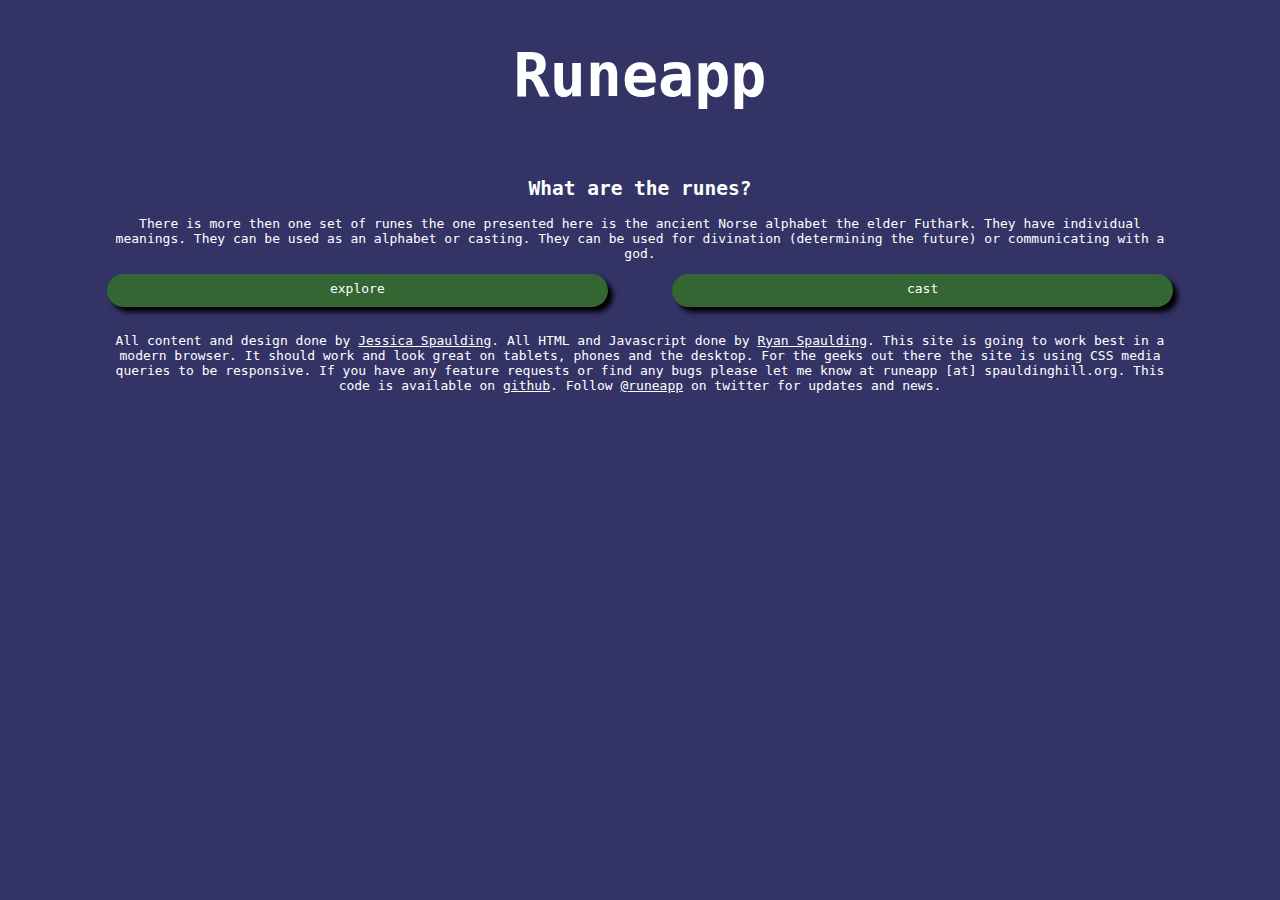
<file: index.html>
<!DOCTYPE html> 
<html lang="en-us">

<head>
	<meta charset="utf-8" />
	<title>RuneApp Phone</title>
	<meta name="author" content="Ryan Spaulding">
	<meta name="viewport" content="width=device-width, initial-scale=1.0"> 
	<!-- Date: 2011-01-09 -->
	<script language="javascript" src="jquery.min.js"></script>
	<script language="javascript" src="rune.js"></script>
	<link rel="stylesheet" href="rune.css" type="text/css" />
</head>
<body>

<div id="headline">
<h1>Runeapp</h1>
</div>
<div id="container">
<div id="what_are_runes">
	<h2>What are the runes?</h2>
	<p>
	There is more then one set of runes the one presented here is the ancient Norse alphabet the elder Futhark. They have individual meanings. They can be used as an alphabet or casting. They can be used for divination (determining the future) or communicating with a god.
	</p>
</div>
<div id="choice">
	<a href="#pre_cast" id="pre_cast_button">cast</a>
	<a href="#explore" id="explore_button">explore</a>
</div>

<div id="how_to_cast">
	<h2>Cast</h2>
	<p>
		Think of a question.
	</p>
	<a href="#cast" id="cast_button">ask the runes</a>
</div>

<div id="fehu" class="hide details">
	<h2>Fehu</h2>
	<div class="details_container">
		<canvas id="fehu_canvas"></canvas>
	 	<ul>   
			<li>portable wealth</li>
         		<li>wealth</li>
        	</ul>
	</div>
	<div class="nav_small_screen">
		<div class="table_row">
			<div class="table_cell_small table_cell_left">
				<canvas data-name="othala" class="button_canvas" id="othala_button_small_back"></canvas>
                                <a data-name="othala"  href="#othala" title="othala" class="button_link">othala</a>
			</div>
			<div class="table_cell_small table_cell_right">
				<canvas data-name="uruz" class="button_canvas" id="uruz_button_small_forward"></canvas>
				<a data-name="uruz" href="#uruz" title="uruz" class="button_link">uruz</a>
			</div>
		</div>
	</div>
</div><!-- end of fehu -->

<div id="uruz" class="hide details">
	<h2>Uruz</h2>
	<div class="details_container">
		<canvas id="uruz_canvas"></canvas>
	 	<ul>   
         		<li>ox</li>
        	</ul>
	</div>
	<div class="nav_small_screen">
		<div class="table_row">
			<div class="table_cell_small table_cell_left">
				<canvas data-name="fehu" class="button_canvas" id="fehu_button_small_back"></canvas>
                                <a data-name="fehu" href="#fehu" title="fehu" class="button_link">fehu</a>
			</div>
			<div class="table_cell_small table_cell_right">
				<canvas data-name="thurisaz" class="button_canvas" id="thurisaz_button_small_forward"></canvas>
                                <a data-name="thurisaz" href="#thurisaz" title="thurisaz" class="button_link">thurisaz</a>
			</div>
		</div>
	</div>
</div><!-- end of uruz -->

<div id="thurisaz" class="hide details">
	<h2>Thurisaz</h2>
	<div class="details_container">
		<canvas id="thurisaz_canvas"></canvas>
	 	<ul>   
         		<li>Thor&#39;s rune</li>
        	</ul>
	</div>
	<div class="nav_small_screen">
		<div class="table_row">
			<div class="table_cell_small table_cell_left">
				<canvas data-name="uruz" class="button_canvas" id="uruz_button_small_back"></canvas>
				<a data-name="uruz" href="#uruz" title="uruz" class="button_link">uruz</a>
			</div>
			<div class="table_cell_small table_cell_right">
				<canvas data-name="ansuz" class="button_canvas" id="ansuz_button_small_forward"></canvas>
                                <a data-name="ansuz" href="#ansuz" title="ansuz" class="button_link">ansuz</a>
			</div>
		</div>
	</div>
</div><!-- end of thurisaz -->

<div id="ansuz" class="hide details">
	<h2>Ansuz</h2>
	<div class="details_container">
		<canvas id="ansuz_canvas"></canvas>
	 	<ul>   
         		<li>wisdom</li>
        	</ul>
	</div>
	<div class="nav_small_screen">
		<div class="table_row">
			<div class="table_cell_small table_cell_left">
				<canvas data-name="thurisaz" class="button_canvas" id="thurisaz_button_small_back"></canvas>
                                <a data-name="thurisaz" href="#thurisaz" title="thurisaz" class="button_link">thurisaz</a>
			</div>
			<div class="table_cell_small table_cell_right">
				<canvas data-name="raidho" class="button_canvas" id="raidho_button_small_forward"></canvas>
                                <a data-name="raidho" href="#raidho" title="raidho" class="button_link">raidho</a>
			</div>
		</div>
	</div>
</div><!-- end of ansuz -->

<div id="raidho" class="hide details">
	<h2>Raidho</h2>
	<div class="details_container">
		<canvas id="raidho_canvas"></canvas>
	 	<ul>   
         		<li>ride</li>
        	</ul>
	</div>
	<div class="nav_small_screen">
		<div class="table_row">
			<div class="table_cell_small table_cell_left">
				<canvas data-name="ansuz" class="button_canvas" id="ansuz_button_small_back"></canvas>
                                <a data-name="ansuz" href="#ansuz" title="ansuz" class="button_link">ansuz</a>
			</div>
			<div class="table_cell_small table_cell_right">
				<canvas data-name="kenaz" class="button_canvas" id="kenaz_button_small_forward"></canvas>
                                <a data-name="kenaz" href="#kenaz" title="kenaz" class="button_link">kenaz</a>
			</div>
		</div>
	</div>
</div><!-- end of ansuz -->

<div id="kenaz" class="hide details">
	<h2>Kenaz</h2>
	<div class="details_container">
		<canvas id="kenaz_canvas"></canvas>
	 	<ul>   
         		<li>torch</li>
			<li>knowing</li>
        	</ul>
	</div>
	<div class="nav_small_screen">
		<div class="table_row">
			<div class="table_cell_small table_cell_left">
				<canvas data-name="raidho" class="button_canvas" id="raidho_button_small_back"></canvas>
                                <a data-name="raidho" href="#raidho" title="raidho" class="button_link">raidho</a>
			</div>
			<div class="table_cell_small table_cell_right">
				<canvas data-name="gebo" class="button_canvas" id="gebo_button_small_forward"></canvas>
                                <a data-name="gebo" href="#gebo" title="gebo" class="button_link">gebo</a>
			</div>
		</div>
	</div>
</div><!-- end of kenaz -->

<div id="gebo" class="hide details">
	<h2>Gebo</h2>
	<div class="details_container">
		<canvas id="gebo_canvas"></canvas>
	 	<ul>   
         		<li>gift</li>
        	</ul>
	</div>
	<div class="nav_small_screen">
		<div class="table_row">
			<div class="table_cell_small table_cell_left">
				<canvas data-name="kenaz" class="button_canvas" id="kenaz_button_small_back"></canvas>
                                <a data-name="kenaz" href="#kenaz" title="kenaz" class="button_link">kenaz</a>
			</div>
			<div class="table_cell_small table_cell_right">
				<canvas data-name="wunjo" class="button_canvas" id="wunjo_button_small_forward"></canvas>
                                <a data-name="wunjo" href="#wunjo" title="wunjo" class="button_link">wunjo</a>
			</div>
		</div>
	</div>
</div><!-- end of gebo -->

<div id="wunjo" class="hide details">
	<h2>Wunjo</h2>
	<div class="details_container">
		<canvas id="wunjo_canvas"></canvas>
	 	<ul>   
         		<li>joy</li>
			<li>happiness</li>
        	</ul>
	</div>
	<div class="nav_small_screen">
		<div class="table_row">
			<div class="table_cell_small table_cell_left">
				<canvas data-name="gebo" class="button_canvas" id="gebo_button_small_back"></canvas>
                                <a data-name="gebo" href="#gebo" title="gebo" class="button_link">gebo</a>
			</div>
			<div class="table_cell_small table_cell_right">
				<canvas data-name="hagalaz" class="button_canvas" id="hagalaz_button_small_forward"></canvas>
                                <a data-name="hagalaz" href="#hagalaz" title="hagalaz" class="button_link">hagalaz</a>
			</div>
		</div>
	</div>
</div><!-- end of wunjo -->

<div id="hagalaz" class="hide details">
	<h2>Hagalaz</h2>
	<div class="details_container">
		<canvas id="hagalaz_canvas"></canvas>
		 <ul>   
         		<li>hail</li>
			<li>chaos</li>
			<li>violent change</li>
        	</ul>
	</div>
	<div class="nav_small_screen">
		<div class="table_row">
			<div class="table_cell_small table_cell_left">
				<canvas data-name="wunjo" class="button_canvas" id="wunjo_button_small_back"></canvas>
                                <a data-name="wunjo" href="#wunjo" title="wunjo" class="button_link">wunjo</a>
			</div>
			<div class="table_cell_small table_cell_right">
				<canvas data-name="naudhiz" class="button_canvas" id="naudhiz_button_small_forward"></canvas>
                                <a data-name="naudhiz" href="#naudhiz" title="naudhiz" class="button_link">naudhiz</a>
			</div>
		</div>
	</div>
</div><!-- end of hagalaz -->

<div id="naudhiz" class="hide details">
	<h2>Naudhiz</h2>
	<div class="details_container">
		<canvas id="naudhiz_canvas"></canvas>
	 	<ul>   
         		<li>need</li>
        	</ul>
	</div>
	<div class="nav_small_screen">
		<div class="table_row">
			<div class="table_cell_small table_cell_left">
				<canvas data-name="hagalaz" class="button_canvas" id="hagalaz_button_small_back"></canvas>
                                <a data-name="hagalaz" href="#hagalaz" title="hagalaz" class="button_link">hagalaz</a>
			</div>
			<div class="table_cell_small table_cell_right">
				<canvas data-name="isa" class="button_canvas" id="isa_button_small_forward"></canvas>
                                <a data-name="isa" href="#isa" title="isa" class="button_link">isa</a>
			</div>
		</div>
	</div>
</div><!-- end of naudhiz -->

<div id="isa" class="hide details">
	<h2>Isa</h2>
	<div class="details_container">
		<canvas id="isa_canvas"></canvas>
	 	<ul>   
         		<li>ice</li>
			<li>cooling off</li>
			<li>freezing or stopping</li>
        	</ul>
	</div>
	<div class="nav_small_screen">
		<div class="table_row">
			<div class="table_cell_small table_cell_left">
				<canvas data-name="naudhiz" class="button_canvas" id="naudhiz_button_small_back"></canvas>
                                <a data-name="naudhiz" href="#naudhiz" title="naudhiz" class="button_link">naudhiz</a>
			</div>
			<div class="table_cell_small table_cell_right">
				<canvas data-name="jera" class="button_canvas" id="jera_button_small_forward"></canvas>
                                <a data-name="jera" href="#jera" title="jera" class="button_link">jera</a>
			</div>
		</div>
	</div>
</div><!-- end of isa -->

<div id="jera" class="hide details">
	<h2>Jera</h2>
	<div class="details_container">
		<canvas id="jera_canvas"></canvas>
	 	<ul>   
         		<li>cycle of the year</li>
        	</ul>
	</div>
	<div class="nav_small_screen">
		<div class="table_row">
			<div class="table_cell_small table_cell_left">
				<canvas data-name="isa" class="button_canvas" id="isa_button_small_back"></canvas>
                                <a data-name="isa" href="#isa" title="isa" class="button_link">isa</a>
			</div>
			<div class="table_cell_small table_cell_right">
				<canvas data-name="eihwaz" class="button_canvas" id="eihwaz_button_small_forward"></canvas>
                                <a data-name="eihwaz" href="#eihwaz" title="eihwaz" class="button_link">eihwaz</a>
			</div>
		</div>
	</div>
</div><!-- end of jera-->

<div id="eihwaz" class="hide details">
	<h2>Eihwaz</h2>
	<div class="details_container">
		<canvas id="eihwaz_canvas"></canvas>
	 	<ul>   
         		<li>Yew Tree</li>
        	</ul>
	</div>
	<div class="nav_small_screen">
		<div class="table_row">
			<div class="table_cell_small table_cell_left">
				<canvas data-name="jera" class="button_canvas" id="jera_button_small_back"></canvas>
                                <a data-name="jera" href="#jera" title="jera" class="button_link">jera</a>
			</div>
			<div class="table_cell_small table_cell_right">
				<canvas data-name="perthro" class="button_canvas" id="perthro_button_small_forward"></canvas>
                                <a data-name="perthro" href="#perthro" title="perthro" class="button_link">perthro</a>
			</div>
		</div>
	</div>
</div><!-- end of eihwaz-->

<div id="perthro" class="hide details">
	<h2>Perthro</h2>
	<div class="details_container">
		<canvas id="perthro_canvas"></canvas>
	 	<ul>   
         		<li>cup</li>
         		<li>womb</li>
         		<li>game</li>
        	</ul>
	</div>
	<div class="nav_small_screen">
		<div class="table_row">
			<div class="table_cell_small table_cell_left">
				<canvas data-name="eihwaz" class="button_canvas" id="eihwaz_button_small_back"></canvas>
                                <a data-name="eihwaz" href="#eihwaz" title="eihwaz" class="button_link">eihwaz</a>
			</div>
			<div class="table_cell_small table_cell_right">
				<canvas data-name="elhaz" class="button_canvas" id="elhaz_button_small_forward"></canvas>
                                <a data-name="elhaz" href="#elhaz" title="elhaz" class="button_link">elhaz</a>
			</div>
		</div>
	</div>
</div><!-- end of perthro -->

<div id="elhaz" class="hide details">
	<h2>Elhaz</h2>
	<div class="details_container">
		<canvas id="elhaz_canvas"></canvas>
	 	<ul>   
         		<li>protection</li>
        	</ul>
	</div>
	<div class="nav_small_screen">
		<div class="table_row">
			<div class="table_cell_small table_cell_left">
				<canvas data-name="perthro" class="button_canvas" id="perthro_button_small_back"></canvas>
                                <a data-name="perthro" href="#perthro" title="perthro" class="button_link">perthro</a>
			</div>
			<div class="table_cell_small table_cell_right">
				<canvas data-name="sowilo" class="button_canvas" id="sowilo_button_small_forward"></canvas>
                                <a data-name="sowilo" href="#sowilo" title="sowilo" class="button_link">sowilo</a>
			</div>
		</div>
	</div>
</div><!-- end of elhaz-->

<div id="sowilo" class="hide details">
	<h2>Sowilo</h2>
	<div class="details_container">
		<canvas id="sowilo_canvas"></canvas>
	 	<ul>   
         		<li>sun</li>
        	</ul>
	</div>
	<div class="nav_small_screen">
		<div class="table_row">
			<div class="table_cell_small table_cell_left">
				<canvas data-name="elhaz" class="button_canvas" id="elhaz_button_small_back"></canvas>
                                <a data-name="elhaz" href="#elhaz" title="elhaz" class="button_link">elhaz</a>
			</div>
			<div class="table_cell_small table_cell_right">
				<canvas data-name="tiwaz" class="button_canvas" id="tiwaz_button_small_forward"></canvas>
                                <a data-name="tiwaz" href="#tiwaz" title="tiwaz" class="button_link">tiwaz</a>
			</div>
		</div>
	</div>
</div><!-- end of sowilo-->

<div id="tiwaz" class="hide details">
	<h2>Tiwaz</h2>
	<div class="details_container">
		<canvas id="tiwaz_canvas"></canvas>
	 	<ul>   
         		<li>Tyr&#39;s rune</li>
			<li>justice by the book</li>
        	</ul>
	</div>
	<div class="nav_small_screen">
		<div class="table_row">
			<div class="table_cell_small table_cell_left">
				<canvas data-name="sowilo" class="button_canvas" id="sowilo_button_small_back"></canvas>
                                <a data-name="sowilo" href="#sowilo" title="sowilo" class="button_link">sowilo</a>
			</div>
			<div class="table_cell_small table_cell_right">
				<canvas data-name="berkano" class="button_canvas" id="berkano_button_small_forward"></canvas>
                                <a data-name="berkano" href="#berkano" title="berkano" class="button_link">berkano</a>
			</div>
		</div>
	</div>
</div><!-- end of tiwaz-->

<div id="berkano" class="hide details">
	<h2>Berkano</h2>
	<div class="details_container">
		<canvas id="berkano_canvas"></canvas>
	 	<ul>   
         		<li>Birch Tree</li>
			<li>birth</li>
			<li>pregnancy</li>
        	</ul>
	</div>
	<div class="nav_small_screen">
		<div class="table_row">
			<div class="table_cell_small table_cell_left">
				<canvas data-name="tiwaz" class="button_canvas" id="tiwaz_button_small_back"></canvas>
                                <a data-name="tiwaz" href="#tiwaz" title="tiwaz" class="button_link">tiwaz</a>
			</div>
			<div class="table_cell_small table_cell_right">
				<canvas data-name="ehwaz" class="button_canvas" id="ehwaz_button_small_forward"></canvas>
                                <a data-name="ehwaz" href="#ehwaz" title="ehwaz" class="button_link">ehwaz</a>
			</div>
		</div>
	</div>
</div><!-- end of berkano -->

<div id="ehwaz" class="hide details">
	<h2>Ehwaz</h2>
	<div class="details_container">
		<canvas id="ehwaz_canvas"></canvas>
	 	<ul>   
         		<li>horse</li>
			<li>relationship of man and horse
        	</ul>
	</div>
	<div class="nav_small_screen">
		<div class="table_row">
			<div class="table_cell_small table_cell_left">
				<canvas data-name="berkano" class="button_canvas" id="berkano_button_small_back"></canvas>
                                <a data-name="berkano" href="#berkano" title="berkano" class="button_link">berkano</a>
			</div>
			<div class="table_cell_small table_cell_right">
				<canvas data-name="mannaz" class="button_canvas" id="mannaz_button_small_forward"></canvas>
                                <a data-name="mannaz" href="#mannaz" title="mannaz" class="button_link">mannaz</a>
			</div>
		</div>
	</div>
</div><!-- end of ehwaz-->

<div id="mannaz" class="hide details">
	<h2>Mannaz</h2>
	<div class="details_container">
		<canvas id="mannaz_canvas"></canvas>
	 	<ul>   
         		<li>man</li>
        	</ul>
	</div>
	<div class="nav_small_screen">
		<div class="table_row">
			<div class="table_cell_small table_cell_left">
				<canvas data-name="ehwaz" class="button_canvas" id="ehwaz_button_small_back"></canvas>
                                <a data-name="ehwaz" href="#ehwaz" title="ehwaz" class="button_link">ehwaz</a>
			</div>
			<div class="table_cell_small table_cell_right">
				<canvas data-name="laguz" class="button_canvas" id="laguz_button_small_forward"></canvas>
                                <a data-name="laguz" href="#laguz" title="laguz" class="button_link">laguz</a>
			</div>
		</div>
	</div>
</div><!-- end of mannaz -->

<div id="laguz" class="hide details">
	<h2>Laguz</h2>
	<div class="details_container">
		<canvas id="laguz_canvas"></canvas>
	 	<ul>   
         		<li>lake</li>
			<li>water</li>
			<li>protection from a poison drink</li>
        	</ul>
	</div>
	<div class="nav_small_screen">
		<div class="table_row">
			<div class="table_cell_small table_cell_left">
				<canvas data-name="mannaz" class="button_canvas" id="mannaz_button_small_back"></canvas>
                                <a data-name="mannaz" href="#mannaz" title="mannaz" class="button_link">mannaz</a>
			</div>
			<div class="table_cell_small table_cell_right">
				<canvas data-name="ingwaz" class="button_canvas" id="ingwaz_button_small_forward"></canvas>
                                <a data-name="ingwaz" href="#ingwaz" title="ingwaz" class="button_link">ingwaz</a>
			</div>
		</div>
	</div>
</div><!-- end of laguz -->

<div id="ingwaz" class="hide details">
	<h2>Ingwaz</h2>
	<div class="details_container">
		<canvas id="ingwaz_canvas"></canvas>
	 	<ul>   
         		<li>seed</li>
        	</ul>
	</div>
	<div class="nav_small_screen">
		<div class="table_row">
			<div class="table_cell_small table_cell_left">
				<canvas data-name="laguz" class="button_canvas" id="laguz_button_small_back"></canvas>
                                <a data-name="laguz" href="#laguz" title="laguz" class="button_link">laguz</a>
			</div>
			<div class="table_cell_small table_cell_right">
				<canvas data-name="dagaz" class="button_canvas" id="dagaz_button_small_forward"></canvas>
                                <a data-name="dagaz" href="#dagaz" title="dagaz" class="button_link">dagaz</a>
			</div>
		</div>
	</div>
</div><!-- end of ingwaz -->

<div id="dagaz" class="hide details">
	<h2>Dagaz</h2>
	<div class="details_container">
		<canvas id="dagaz_canvas"></canvas>
	 	<ul>   
         		<li>day</li>
			<li>new beginning</li>
        	</ul>
	</div>
	<div class="nav_small_screen">
		<div class="table_row">
			<div class="table_cell_small table_cell_left">
				<canvas data-name="ingwaz" class="button_canvas" id="ingwaz_button_small_back"></canvas>
                                <a data-name="ingwaz" href="#ingwaz" title="ingwaz" class="button_link">ingwaz</a>
			</div>
			<div class="table_cell_small table_cell_right">
				<canvas data-name="othala" class="button_canvas" id="othala_button_small_forward"></canvas>
                                <a data-name="othala"  href="#othala" title="othala" class="button_link">othala</a>
			</div>
		</div>
	</div>
</div><!-- end of dagaz-->

<div id="othala" class="hide details">
	<h2>Othala</h2>
	<div class="details_container">
		<canvas id="othala_canvas"></canvas>
	 	<ul>   
         		<li>home or property</li>
        	</ul>
	</div>
	<div class="nav_small_screen">
		<div class="table_row">
			<div class="table_cell_small table_cell_left">
				<canvas data-name="dagaz" class="button_canvas" id="dagaz_button_small_back"></canvas>
                                <a data-name="dagaz" href="#dagaz" title="dagaz" class="button_link">dagaz</a>
			</div>
			<div class="table_cell_small table_cell_right">
				<canvas data-name="fehu" class="button_canvas" id="fehu_button_small_forward"></canvas>
                                <a data-name="fehu" href="#fehu" title="fehu" class="button_link">fehu</a>
			</div>
		</div>
	</div>
</div><!-- end of othala-->


<!-- navigation -->
<div id="nav_large_screen">
	<div id="nav_large_screen_table">
		<div class="table_row">
			<div class="table_cell">
				<canvas data-name="fehu" class="button_canvas" id="fehu_button"></canvas>
				<a data-name="fehu" href="#fehu" title="fehu" name="fehu_button" class="button_link">fehu</a>
			</div>
			<div class="table_cell">
				<canvas data-name="uruz" class="button_canvas" id="uruz_button"></canvas>
				<a data-name="uruz" href="#uruz" title="uruz" name="uruz" class="button_link">uruz</a>
			</div>
			<div class="table_cell">
				<canvas data-name="thurisaz" class="button_canvas" id="thurisaz_button"></canvas>
				<a data-name="thurisaz" href="#thurisaz" title="thurisaz" name="thurisaz" class="button_link">thurisaz</a>
			</div>
			<div class="table_cell">
				<canvas data-name="ansuz" class="button_canvas" id="ansuz_button"></canvas>
				<a data-name="ansuz" href="#ansuz" title="ansuz" name="ansuz" class="button_link">ansuz</a>
			</div>
			<div class="table_cell">
				<canvas data-name="raidho" class="button_canvas" id="raidho_button"></canvas>
				<a data-name="raidho" href="#raidho" title="raidho" name="raidho" class="button_link">raidho</a>
			</div>
			<div class="table_cell">
				<canvas data-name="kenaz" class="button_canvas" id="kenaz_button"></canvas>
				<a data-name="kenaz" href="#kenaz" title="kenaz" name="kenaz" class="button_link">kenaz</a>
			</div>
			<div class="table_cell">
				<canvas data-name="gebo" class="button_canvas" id="gebo_button"></canvas>
				<a data-name="gebo" href="#gebo" title="gebo" name="gebo" class="button_link">gebo</a>
			</div>
			<div class="table_cell">
				<canvas data-name="wunjo" class="button_canvas" id="wunjo_button"></canvas>
				<a data-name="wunjo" href="#wunjo" title="wunjo" name="wunjo" class="button_link">wunjo</a>
			</div>
		</div>
		<div class="table_row">
			<div class="table_cell">
				<canvas data-name="hagalaz" class="button_canvas" id="hagalaz_button"></canvas>
				<a data-name="hagalaz" href="#hagalaz" title="hagalaz" name="hagalaz" class="button_link">hagalaz</a>
			</div>
			<div class="table_cell">
				<canvas data-name="naudhiz" class="button_canvas" id="naudhiz_button"></canvas>
				<a data-name="naudhiz" href="#naudhiz" title="naudhiz" name="naudhiz" class="button_link">naudhiz</a>
			</div>
			<div class="table_cell">
				<canvas data-name="isa" class="button_canvas" id="isa_button"></canvas>
				<a data-name="isa" href="#isa" title="isa" name="isa" class="button_link">isa</a>
			</div>
			<div class="table_cell">
				<canvas data-name="jera" class="button_canvas" id="jera_button"></canvas>
				<a data-name="jera" href="#jera" title="jera" name="jera" class="button_link">jera</a>
			</div>
			<div class="table_cell">
				<canvas data-name="eihwaz" class="button_canvas" id="eihwaz_button"></canvas>
				<a data-name="eihwaz" href="#eihwaz" title="eihwaz" name="eihwaz" class="button_link">eihwaz</a>
			</div>
			<div class="table_cell">
				<canvas data-name="perthro" class="button_canvas" id="perthro_button"></canvas>
				<a data-name="perthro" href="#perthro" title="perthro" name="perthro" class="button_link">perthro</a>
			</div>
			<div class="table_cell">
				<canvas data-name="elhaz" class="button_canvas" id="elhaz_button"></canvas>
				<a data-name="elhaz" href="#elhaz" title="elhaz" name="elhaz" class="button_link">elhaz</a>
			</div>
			<div class="table_cell">
				<canvas data-name="sowilo" class="button_canvas" id="sowilo_button"></canvas>
				<a data-name="sowilo" href="#sowilo" title="sowilo" name="sowilo" class="button_link">sowilo</a>
			</div>
		</div>
		<div class="table_row">
			<div class="table_cell">
				<canvas data-name="tiwaz" class="button_canvas" id="tiwaz_button"></canvas>
				<a data-name="tiwaz" href="#tiwaz" title="tiwaz" name="tiwaz" class="button_link">tiwaz</a>
			</div>
			<div class="table_cell">
				<canvas data-name="berkano" class="button_canvas" id="berkano_button"></canvas>
				<a data-name="berkano" href="#berkano" title="berkano" name="berkano" class="button_link">berkano</a>
			</div>
			<div class="table_cell">
				<canvas data-name="ehwaz" class="button_canvas" id="ehwaz_button"></canvas>
				<a data-name="ehwaz" href="#ehwaz" title="ehwaz" name="ehwaz" class="button_link">ehwaz</a>
			</div>
			<div class="table_cell">
				<canvas data-name="mannaz" class="button_canvas" id="mannaz_button"></canvas>
				<a data-name="mannaz" href="#mannaz" title="mannaz" name="mannaz" class="button_link">mannaz</a>
			</div>
			<div class="table_cell">
				<canvas data-name="laguz" class="button_canvas" id="laguz_button"></canvas>
				<a data-name="laguz" href="#laguz" title="laguz" name="laguz" class="button_link">laguz</a>
			</div>
			<div class="table_cell">
				<canvas data-name="ingwaz" class="button_canvas" id="ingwaz_button"></canvas>
				<a data-name="ingwaz" href="#ingwaz" title="ingwaz" name="ingwaz" class="button_link">ingwaz</a>
			</div>
			<div class="table_cell">
				<canvas data-name="dagaz" class="button_canvas" id="dagaz_button"></canvas>
				<a data-name="dagaz" href="#dagaz" title="dagaz" name="dagaz" class="button_link">dagaz</a>
			</div>
			<div class="table_cell">
				<canvas data-name="othala" class="button_canvas" id="othala_button"></canvas>
				<a data-name="othala"  href="#othala" title="othala" name="othala" class="button_link">othala</a>
			</div>
			
		</div>
	</div>
</div>
<div id="footer">
	<p>
		All content and design done by <a href="http://twitter.com/#!/PlayWithPolish">Jessica Spaulding</a>. All HTML and Javascript done by <a href="http://twitter.com/#!/ryanspaulding">Ryan Spaulding</a>. This site is going to work best in a modern browser. It should work and look great on tablets, phones and the desktop. For the geeks out there the site is using CSS media queries to be responsive. If you have any feature requests or find any bugs please let me know at runeapp [at] spauldinghill.org. This code is available  on <a href="https://github.com/ryanspaulding/runeapp">github</a>. Follow <a href="http://twitter.com/#!/runeapp">@runeapp</a> on twitter for updates and news. 
	</p>
</div>
</div> <!-- container -->
</body>
</html>
</file>
<file: rune.css>
/* please check the end of the file for all @media queries */

body {
	background-color: #333366;
	font-family: monospace;
	color: #fff;
	/* below testing for goldilocks */
}


h1 {
	font-family: monospace;
	color: #fff;
	font-size: 45pt;
	text-align: center;
}

canvas {
	/* background-image: url("../images/wood.jpeg");*/
	background-color: #663300;
	/* testing some % stuff */
}

#container {
	width: 90%;
	background-color: #333366;
	width: 90%;; /* single column */
	padding: 0.809em 0.809em;
	margin: 36px auto; /* center and drop it down 36px; */
}

#headline {
	width: 90%;
	padding: 0;
	margin: 1em auto; /* center and drop it down 36px; */
}


#choice, #how_to_cast, #what_are_runes, .details, .details_casting, #nav_large_screen, #nav_large_screen_table, #footer  {
	width: 93.75%; /* 900 / 960 = 0.9375 * 100 = 93.75 */
}

#choice, #how_to_cast {
	text-align: center;
	margin-bottom: 2em;
	margin-left: auto;
	margin-right: auto;
}

#choice a:link, #choice a:visited, #how_to_cast a:link, #how_to_cast a:visited {
	display: block;
	width: 47%;
	height: 2em;
	background-color: #336633;
	color: white;
	text-decoration: none;
	border-radius: 35px;
        -moz-border-radius: 35px;
        box-shadow: 5px 5px 5px #000;
	padding-top: .5em;
}

#choice a:hover, #how_to_cast a:hover {
	box-shadow: 3px 3px 3px #fff;
}	

#how_to_cast {
	display: none;
}

#how_to_cast a {
	margin-left: auto;
	margin-right: auto;
}

#pre_cast_button {
	float: right;
	margin-left: 1em;
}

#explore_button {
	margin-right: 1em;
}

#what_are_runes {
	text-align: center;
	margin-left: auto;
	margin-right: auto;
}

#footer {
	text-align: center;
	margin-left: auto;
	margin-right: auto;
}

#footer a:link, #footer a:visited {
	color: #fff;
}

#rune_container {
	width: 100%;
	height: 50%;
}

/* for explore flow */
/* width: 900px; */
.details {
	margin-left: auto;
	margin-right: auto;
	margin-bottom: 3em;
	padding-bottom: 3em;
	background-color: #b09b86;
	border-radius: 35px;
        -moz-border-radius: 35px;
        box-shadow: 5px 5px 5px #000;
}

.details_container {
	width: 100%;
}

.details_container canvas {
	margin-left: 20%; 
	margin-right: auto;
	border-radius: 125px;
        -moz-border-radius: 50px;
	width: 250px; 
	height: 250px; /* 400 / 900 * 100 = 44.444444444444*/
	box-shadow: 5px 5px 5px #000;
	border: 3px solid black;
}

.details h2 {
	text-align: center;
	font-size: 3em;
}

.details ul {
	font-size: 2em;
	width: 50%; /* 450 / 900 * 100 = 50 */
}

/* for casting flow */
.details_casting {
	margin-left: auto;
	margin-right: auto;
	margin-bottom: 3em;
	background-color: #b09b86;
	border-radius: 35px;
        -moz-border-radius: 35px;
        box-shadow: 5px 5px 5px #000;
	height: 10%;
	border: 1px solid red;
	
}

.details_container_casting {
	border: 1px solid blue;
}

.details_casting canvas {
	width: 6em;
        height: 6em;
        box-shadow: 5px 5px 5px #000;
        border: 3px solid black;
	
}

.details_casting h2 {
	text-align: center;
	font-size: 2em;
        border: 3px solid black;
	margin: 0;

}

.details_casting ul {

}

.button_canvas {
	width: 2.5em;
	height: 2.5em;
	border: 1px solid black;
}

.button_link {
	width: 5em;
}

.align-right {
	text-align: right;
}

.hide {
	display: none;
}

.show {
	display: block;
}

.float_right {
	float: right;
}

#nav_large_screen_table {
	display: table;
	width: 100%;
}

#nav_large_screen {
	margin-right: auto;
	margin-left: auto;
	margin-bottom: 1em;
	display: none;
	
}

div.table_cell canvas, div.table_cell_small canvas {
	margin-left: 24%;
	width: 4em;
	height: 4em;
	border-radius: 35px;
	-moz-border-radius: 35px;
	box-shadow: 3px 3px 5px #000;
}

div.table_cell canvas:hover, div.table_cell_small canvas:hover {
	box-shadow: 3px 3px 5px #fff;
}
	

div.table_cell a:link, div.table_cell a:visited {
	text-decoration: none;
	color: white;
	/* get the text to center under the canvas buttons */
	display: block;
	text-align: center;
	width: 100%;
}

div.table_cell_small a:link, div.table_cell_small a:visited {
	text-decoration: none;
	color: white;
	display: block;
	width: 100%;
}

div.table_cell_left a:link, div.table_cell_left a:visited {
	padding-left: 1em;
}

div.table_cell_right a:link, div.table_cell_right a:visited {
	padding-left: 20%;
}


div.table_row {
	display: table-row;
}	

div.table_cell {
	display: table-cell;
	width: 6em; /* max-width / 8 columns */
	height: 5em;
	padding-left: 1em;
	padding-right: .5em;
	padding-top: 1em;
	padding-bottom: 1em;
}

div.table_cell_small {
	display: table-cell;
	width: 6em; 
	height: 5em;
}

div.table_cell_right {
	padding-left: 30%;
}

div.table_cell_left {
	padding-left: 2em;
}

div.nav_small_screen {
	display: none;
}


/* multi-column, i.e. just right and larger */
/* ipad in ladscape mode */
@media screen and (min-width: 768px) { 

	.details_container {
		-moz-column-count: 2;
		-webkit-column-count: 2;
		-mox-column-gap: 20px;
		-webkit-column-gap: 20px;
	}


}

/* small screen (smart phones, etc) */
@media screen and (max-width: 520px) {
	#nav_large_screen_table {
		display: none;
	}

	div.nav_small_screen {
		display: table;
		width: 100%;
	}

	/* for explore flow */
	.details_container canvas {
		margin-left: 12%;
	}
	
	.details_container ul {
		margin-left: 1em;
	}
}

/* small screen (smart phones, etc)  and landscape mode */
@media screen and (max-width: 36em) and (orientation: landscape) {

	body {
		max-width: 36em;
	}

	.details h2 {
		font-size: 2em;
		margin-bottom: 0;
	}

	.details ul {
		font-size: 1.5em;
	}
		

	.details_container {
                -moz-column-count: 2;
                -webkit-column-count: 2;
                -mox-column-gap: 20px;
                -webkit-column-gap: 20px;
        }


	/* details_container canvas */
	.details_container canvas {
		-moz-border-radius: 8em;
       	 	border-radius: 8em;
        	width: 10em;
       	 	height: 10em;
        	border: 3px solid black
	}


	/* nav_small_screen */
	.nav_small_screen {
		margin-bottom: 0;
		margin-top: 1em;
	}

	div.table_cell_right {
        	padding-left: 40%;
	}

	div.table_cell_left {
        	padding-left: 5em;
	}

	div.table_cell_right a:link, div.table_cell_right a:visited {
        	padding-left: 10%;
	}

}
</file>
